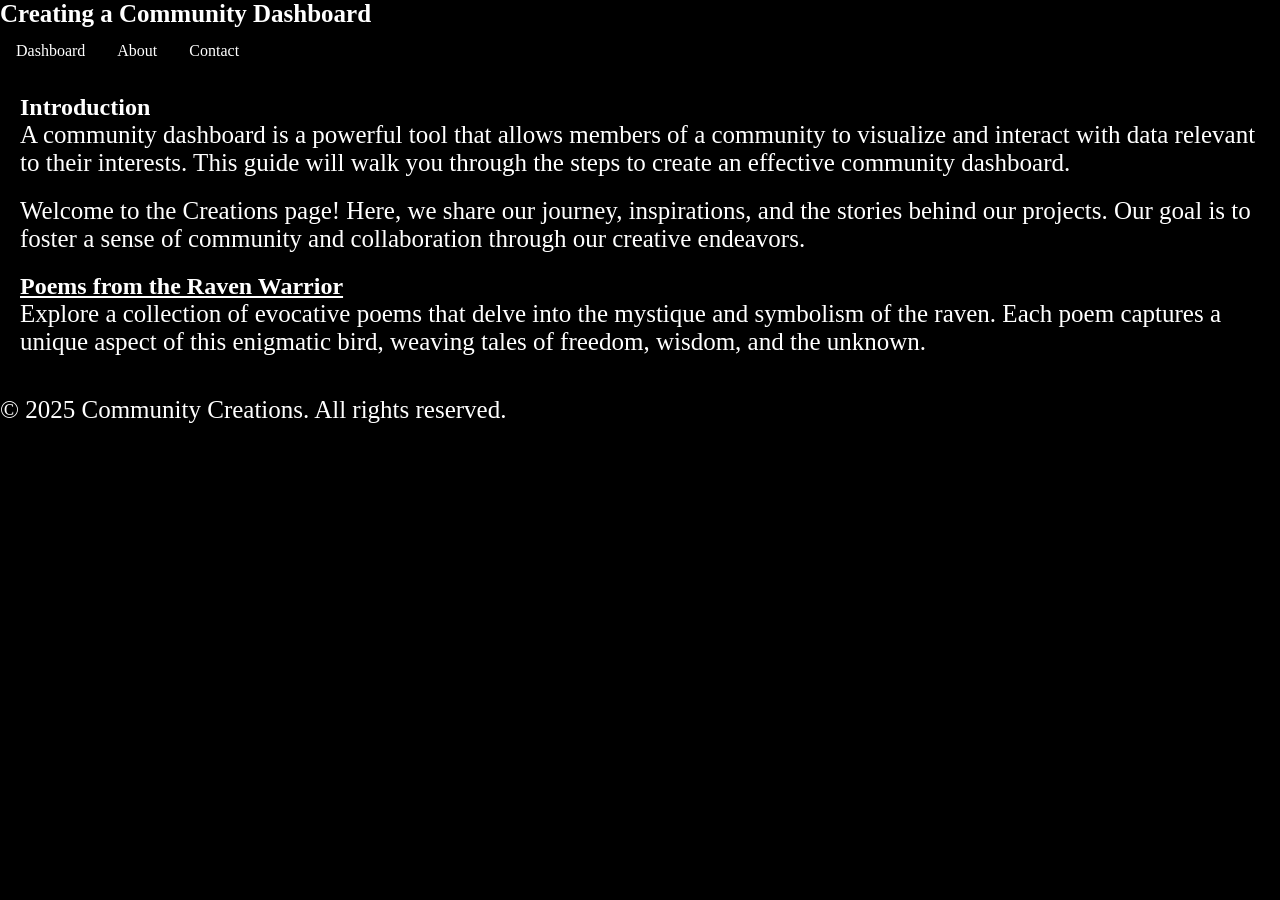
<file: index.html>
<!DOCTYPE html>
<html lang="en">
<head>
    <meta charset="UTF-8">
    <meta name="viewport" content="width=device-width, initial-scale=1.0">
    <title>Creating a Community Dashboard</title>
    <link rel="stylesheet" href="Creating-Community.CSS">
</head>
<body>
    <header>
        <h1>Creating a Community Dashboard</h1>
    </header>
    <nav>
        <ul>
            <li><a href="Creating-Community-Dashboard.html">Dashboard</a></li>
            <li><a href="About-Creations.html">About</a></li>
            <li><a href="Contact-Our-Community.html">Contact</a></li>
        </ul>
    </nav>
    <main>
        <section>
            <h2>Introduction</h2>
            <p>A community dashboard is a powerful tool that allows members of a community to visualize and interact with data relevant to their interests. This guide will walk you through the steps to create an effective community dashboard.</p>
        </section>
        <section>
          <p>Welcome to the Creations page! Here, we share our journey, inspirations, and the stories behind our projects. Our goal is to foster a sense of community and collaboration through our creative endeavors.</p>
        </section>
        <section>
            <h2><a href="TheFirstOfCorvids.html">Poems from the Raven Warrior</a></h2>
            <p>Explore a collection of evocative poems that delve into the mystique and symbolism of the raven. Each poem captures a unique aspect of this enigmatic bird, weaving tales of freedom, wisdom, and the unknown.</p>
        </section>
    </main>
<footer>
        <p>&copy; 2025 Community Creations. All rights reserved.</p>
    </footer>
</body>
</html>
</file>
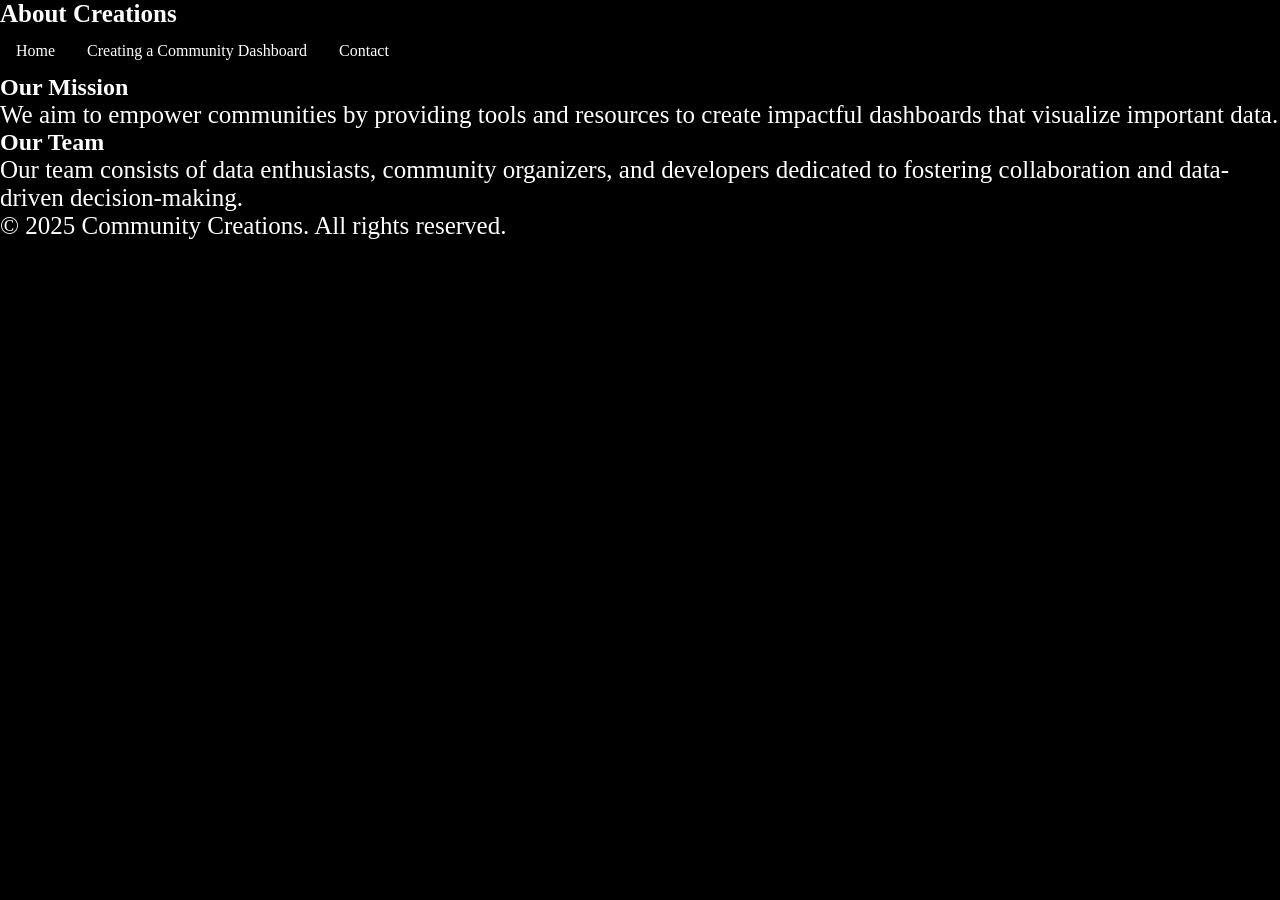
<file: About-Creations.html>
<!DOCTYPE html>
<html lang="en"></html> 
<head>
    <meta charset="UTF-8">
    <meta name="viewport" content="width=device-width, initial-scale=1.0">
    <title>About Creations</title>
    <link rel="stylesheet" href="Creating-Community.CSS">
</head>
<body>
    <header>
        <h1>About Creations</h1>
    </header>
    <nav>
        <ul>
            <li><a href="index.html">Home</a></li>
            <li><a href="Creating-Community-Dashboard.html">Creating a Community Dashboard</a></li>
            <li><a href="Contact-Our-Community.html">Contact</a></li>
        </ul>
        <about>
            <h2>Our Mission</h2>
            <p>We aim to empower communities by providing tools and resources to create impactful dashboards that visualize important data.</p>
            <h2>Our Team</h2>
            <p>Our team consists of data enthusiasts, community organizers, and developers dedicated to fostering collaboration and data-driven decision-making.</p>
        </about>
         <footer>
        <p>&copy; 2025 Community Creations. All rights reserved.</p>
         </footer>
    </nav>
    <main>  

    </body>
</file>
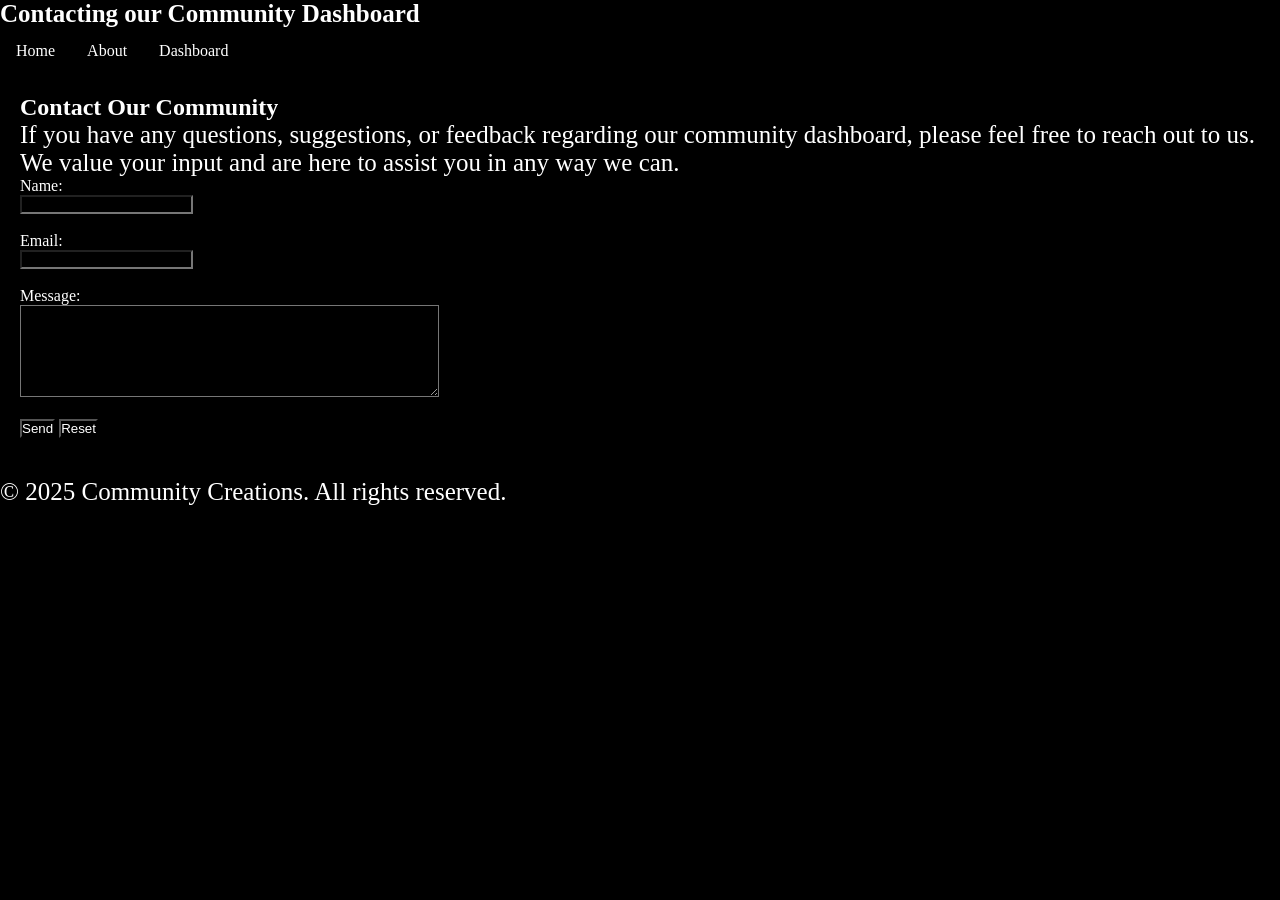
<file: Contact-Our-Community.html>
<!DOCTYPE html>
<html lang="en">
<head>
    <meta charset="UTF-8">
    <meta name="viewport" content="width=device-width, initial-scale=1.0">
    <title>Creating a Community Dashboard</title>
    <link rel="stylesheet" href="Creating-Community.CSS">
</head>
<body>
    <header>
        <h1>Contacting our Community Dashboard</h1>
    </header>
    <nav>                           
        <ul>
            <li><a href="index.html">Home</a></li>
            <li><a href="About-Creations.html">About</a></li>
            <li><a href="Creating-Community-Dashboard.html">Dashboard</a></li>
        </ul>
    </nav>
    <main>  
  <section>
    <h2>Contact Our Community</h2>
    <p>If you have any questions, suggestions, or feedback regarding our community dashboard, please feel free to reach out to us. We value your input and are here to assist you in any way we can.</p>
    <form action="mailto:alternativemelton@gmail.com>" method="post" enctype="text/plain">
        <label for="name">Name:</label><br>
        <input type="text" id="name" name="name" required><br><br>
        
        <label for="email">Email:</label><br>
        <input type="email" id="email" name="email" required><br><br>
        
        <label for="message">Message:</label><br>
        <textarea id="message" name="message" rows="6" cols="50" required></textarea><br><br>
        
        <input type="submit" value="Send">
        <input type="reset" value="Reset">
  </section>
    </form>
    </main>
    <footer>
        <p>&copy; 2025 Community Creations. All rights reserved.</p>
    </footer>
    </body>
</html>
</file>
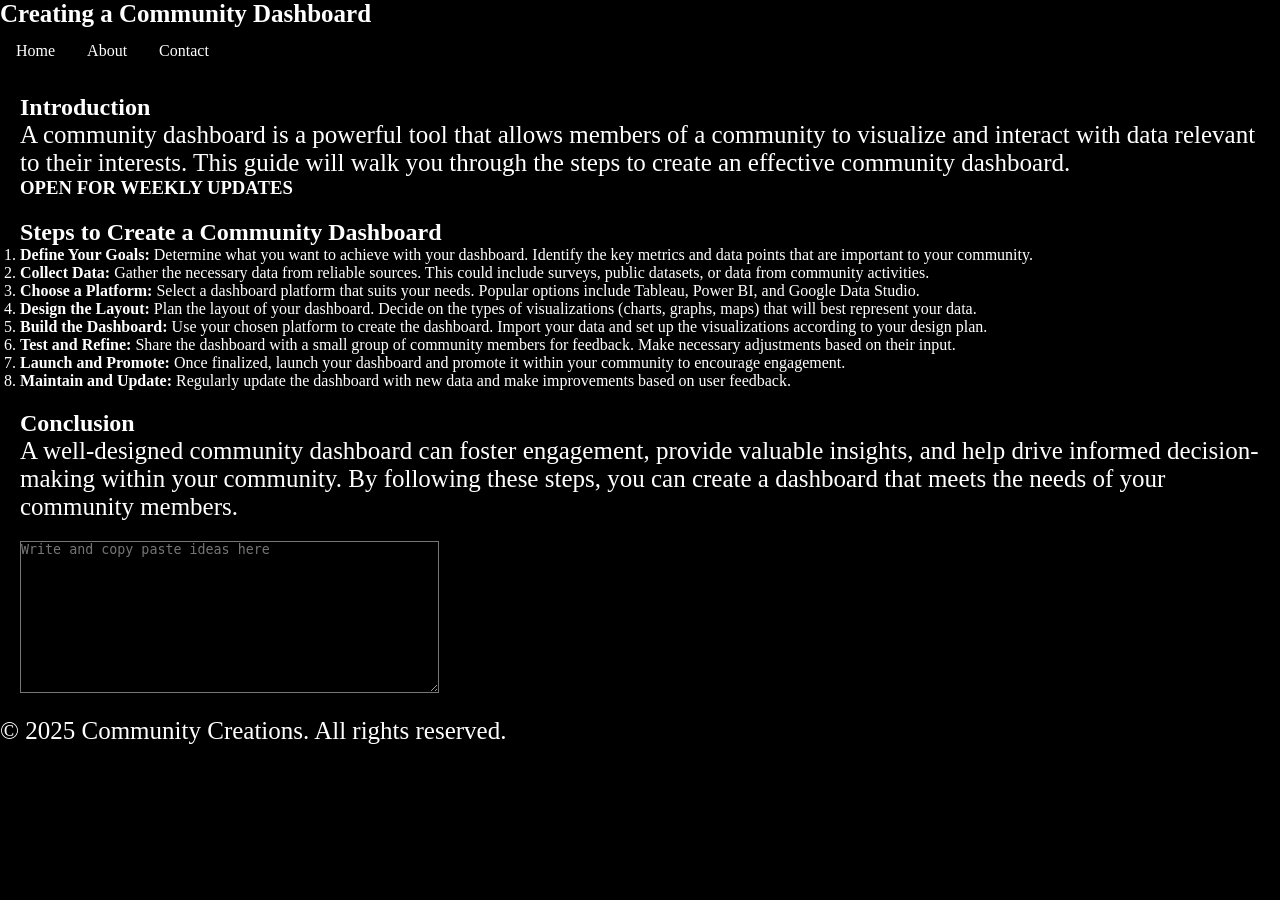
<file: Creating-Community-Dashboard.html>
<!DOCTYPE html>
<html lang="en">
<head>
    <meta charset="UTF-8">
    <meta name="viewport" content="width=device-width, initial-scale=1.0">
    <title>Creating a Community Dashboard</title>
    <link rel="stylesheet" href="Creating-Community.CSS"> 
</head>
<body>
    <header>
        <h1>Creating a Community Dashboard</h1>
    </header>
    <nav>
        <ul>
            <li><a href="index.html">Home</a></li>
            <li><a href="About-Creations.html">About</a></li>
            <li><a href="Contact-Our-Community.html">Contact</a></li>
        </ul>
    </nav>
    <main>
        <section>
            <h2>Introduction</h2>
            <p>A community dashboard is a powerful tool that allows members of a community to visualize and interact with data relevant to their interests. This guide will walk you through the steps to create an effective community dashboard.</p>
        <h3>OPEN FOR WEEKLY UPDATES</h3>
        </section>
        <section>
            <h2>Steps to Create a Community Dashboard</h2>
            <ol>
                <li><strong>Define Your Goals:</strong> Determine what you want to achieve with your dashboard. Identify the key metrics and data points that are important to your community.</li>
                <li><strong>Collect Data:</strong> Gather the necessary data from reliable sources. This could include surveys, public datasets, or data from community activities.</li>
                <li><strong>Choose a Platform:</strong> Select a dashboard platform that suits your needs. Popular options include Tableau, Power BI, and Google Data Studio.</li>
                <li><strong>Design the Layout:</strong> Plan the layout of your dashboard. Decide on the types of visualizations (charts, graphs, maps) that will best represent your data.</li>
                <li><strong>Build the Dashboard:</strong> Use your chosen platform to create the dashboard. Import your data and set up the visualizations according to your design plan.</li>
                <li><strong>Test and Refine:</strong> Share the dashboard with a small group of community members for feedback. Make necessary adjustments based on their input.</li>
                <li><strong>Launch and Promote:</strong> Once finalized, launch your dashboard and promote it within your community to encourage engagement.</li>
                <li><strong>Maintain and Update:</strong> Regularly update the dashboard with new data and make improvements based on user feedback.</li>
            </ol>
        </section>
        <section>
            <h2>Conclusion</h2>
            <p>A well-designed community dashboard can foster engagement, provide valuable insights, and help drive informed decision-making within your community. By following these steps, you can create a dashboard that meets the needs of your community members.</p>
        </section>  
        <textarea id="noteArea" rows="10" cols="50" placeholder="Write and copy paste ideas here"></textarea>
    </main> 
    <footer>
        <p>&copy; 2025 Community Creations. All rights reserved.</p>
    </footer> 
</body>
</html>
</file>
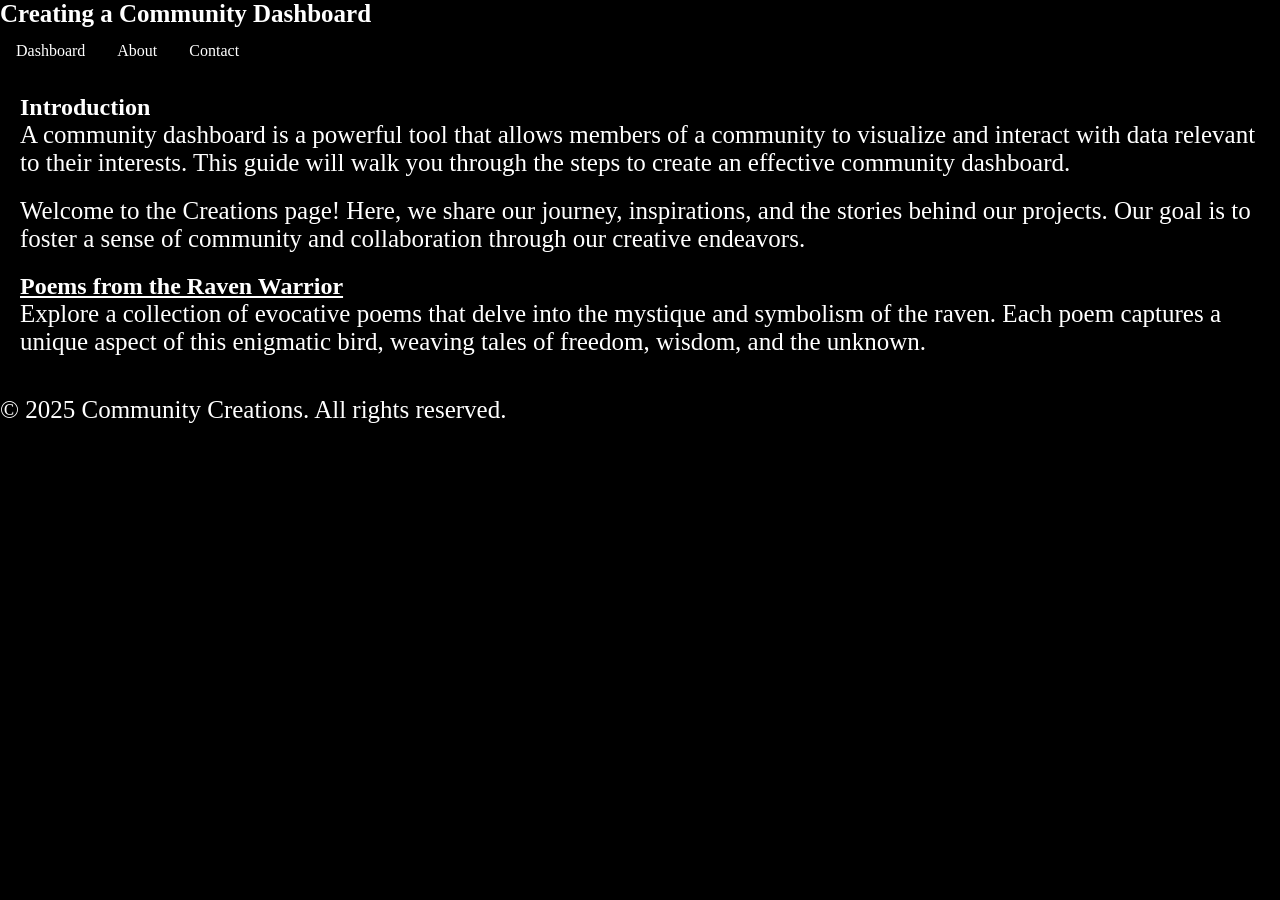
<file: Creating-Community.html>
<!DOCTYPE html>
<html lang="en">
<head>
    <meta charset="UTF-8">
    <meta name="viewport" content="width=device-width, initial-scale=1.0">
    <title>Creating a Community Dashboard</title>
    <link rel="stylesheet" href="Creating-Community.CSS">
</head>
<body>
    <header>
        <h1>Creating a Community Dashboard</h1>
    </header>
    <nav>
        <ul>
            <li><a href="Creating-Community-Dashboard.html">Dashboard</a></li>
            <li><a href="About-Creations.html">About</a></li>
            <li><a href="Contact-Our-Community.html">Contact</a></li>
        </ul>
    </nav>
    <main>
        <section>
            <h2>Introduction</h2>
            <p>A community dashboard is a powerful tool that allows members of a community to visualize and interact with data relevant to their interests. This guide will walk you through the steps to create an effective community dashboard.</p>
        </section>
        <section>
          <p>Welcome to the Creations page! Here, we share our journey, inspirations, and the stories behind our projects. Our goal is to foster a sense of community and collaboration through our creative endeavors.</p>
        </section>
        <section>
            <h2><a href="TheFirstOfCorvids.html">Poems from the Raven Warrior</a></h2>
            <p>Explore a collection of evocative poems that delve into the mystique and symbolism of the raven. Each poem captures a unique aspect of this enigmatic bird, weaving tales of freedom, wisdom, and the unknown.</p>
        </section>
    </main>
<footer>
        <p>&copy; 2025 Community Creations. All rights reserved.</p>
    </footer>
</body>
</html>
</file>
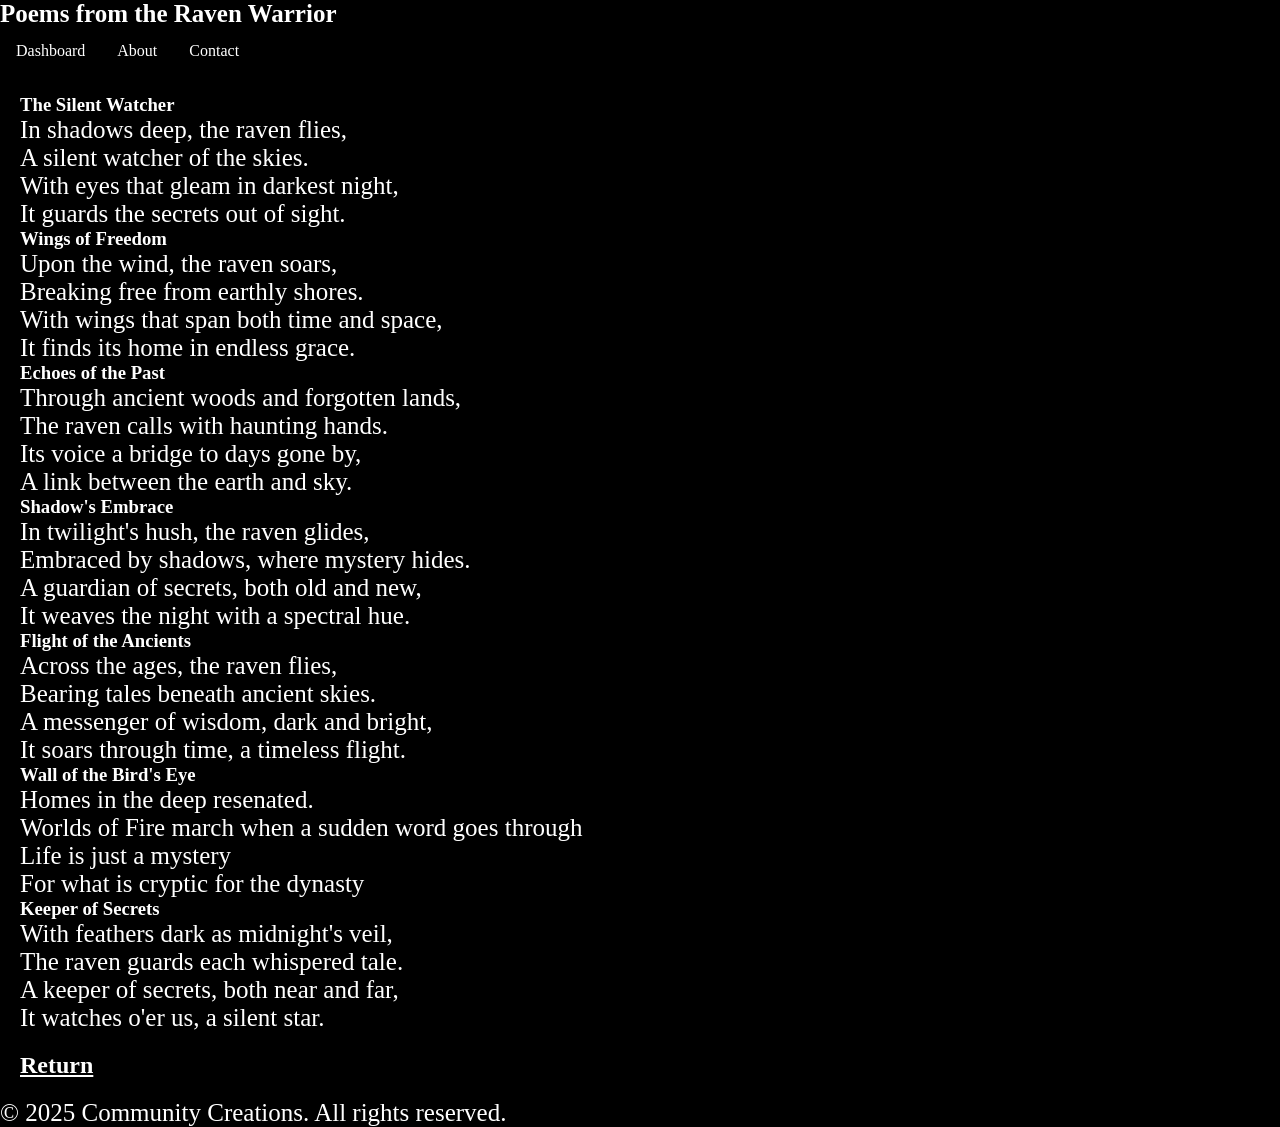
<file: TheFirstOfCorvids.html>
<!DOCTYPE html>
<html lang="en">
<head>
    <meta charset="UTF-8">
    <meta name="viewport" content="width=device-width, initial-scale=1.0">
    <title>Poems from the Raven Warrior</title>
    <link rel="stylesheet" href="Creating-Community.CSS">
</head>
<body>
    <header>
        <h1>Poems from the Raven Warrior</h1>
    </header>
    <nav>
        <ul>
            <li><a href="Creating-Community-Dashboard.html">Dashboard</a></li>
            <li><a href="About-Creations.html">About</a></li>
            <li><a href="Contact-Our-Community.html">Contact</a></li>
        </ul>
    </nav>
    <main>
        <section>
            <article>
                <h3>The Silent Watcher</h3>
                <p>In shadows deep, the raven flies,<br>
                A silent watcher of the skies.<br>
                With eyes that gleam in darkest night,<br>
                It guards the secrets out of sight.</p>
            </article>
            <article>
                <h3>Wings of Freedom</h3>
                <p>Upon the wind, the raven soars,<br>
                Breaking free from earthly shores.<br>
                With wings that span both time and space,<br>
                It finds its home in endless grace.</p>
            </article>
            <article>
                <h3>Echoes of the Past</h3>
                <p>Through ancient woods and forgotten lands,<br>
                The raven calls with haunting hands.<br>
                Its voice a bridge to days gone by,<br>
                A link between the earth and sky.</p>
            </article>
            <article>
                <h3>Shadow's Embrace</h3>
                <p>In twilight's hush, the raven glides,<br>
                Embraced by shadows, where mystery hides.<br>
                A guardian of secrets, both old and new,<br>
                It weaves the night with a spectral hue.</p>
            </article>
            <article>
                <h3>Flight of the Ancients</h3>
                <p>Across the ages, the raven flies,<br>
                Bearing tales beneath ancient skies.<br>
                A messenger of wisdom, dark and bright,<br>
                It soars through time, a timeless flight.</p>
            </article>
            <article>
                <h3>Wall of the Bird's Eye</h3>
                <p>Homes in the deep resenated.</p>
                <p>Worlds of Fire march when a sudden word goes through</p>
                <p>Life is just a mystery</p>
                <p>For what is cryptic for the dynasty</p>
            </article>
            <article>
                <h3>Keeper of Secrets</h3>
                <p>With feathers dark as midnight's veil,<br>
                The raven guards each whispered tale.<br>
                A keeper of secrets, both near and far,<br>
                It watches o'er us, a silent star.</p>
            </article>
        </section>
         <h2><a href="index.html">Return</a></h2>
    </main>
    <footer>
        <p>&copy; 2025 Community Creations. All rights reserved.</p>
    </footer>
</body>
</html>
</file>
<file: Creating-Community.CSS>
*{
    margin: 0;
    padding: 0;
    box-sizing: border-box;
    background-color: black;
    position: center;
    color: white;
}


p{
    font-size: 25px;
    background-color: black;
    color: white;
    position: center;
}

h1{
    font-size: 25px;
    position: center;
    color: white;
    background-color: black;
}

header {
    background-color: black;
    font-size: 25px;
    position: center;
    color: white;
}

button{
    color: white;
    background-color: black;
}

.textarea{
    width: 10px;
    height: 10px;
    background-color: black;
    color: white;
}

nav {
    background-color: red;
    position: center;
}
nav ul {
    list-style-type: none;
    margin: 0;
    padding: 0;
    overflow: hidden;
}
nav ul li {
    float: left;
}

nav ul li a {
    display: block;
    color: white;
    text-align: center;
    padding: 14px 16px;
    text-decoration: none;
}
nav ul li a:hover {
    background-color: #111;
}

main {
    padding: 20px;
    position: center;
}

section {
    margin-bottom: 20px;
}

Name: Creating-Community-Dashboard.html

.name{
    font-size: 25px;
    position: center;
    color: white;
background-color: black;
}

.textarea{
    width: 500px;
    height: 200px;
    background-color: black;
    color: white;
} 

button{
    color: white;
    background-color: black;
}

header {
    background-color: black;
    font-size: 25px;
    position: center;
    color: white;
}
</file>
